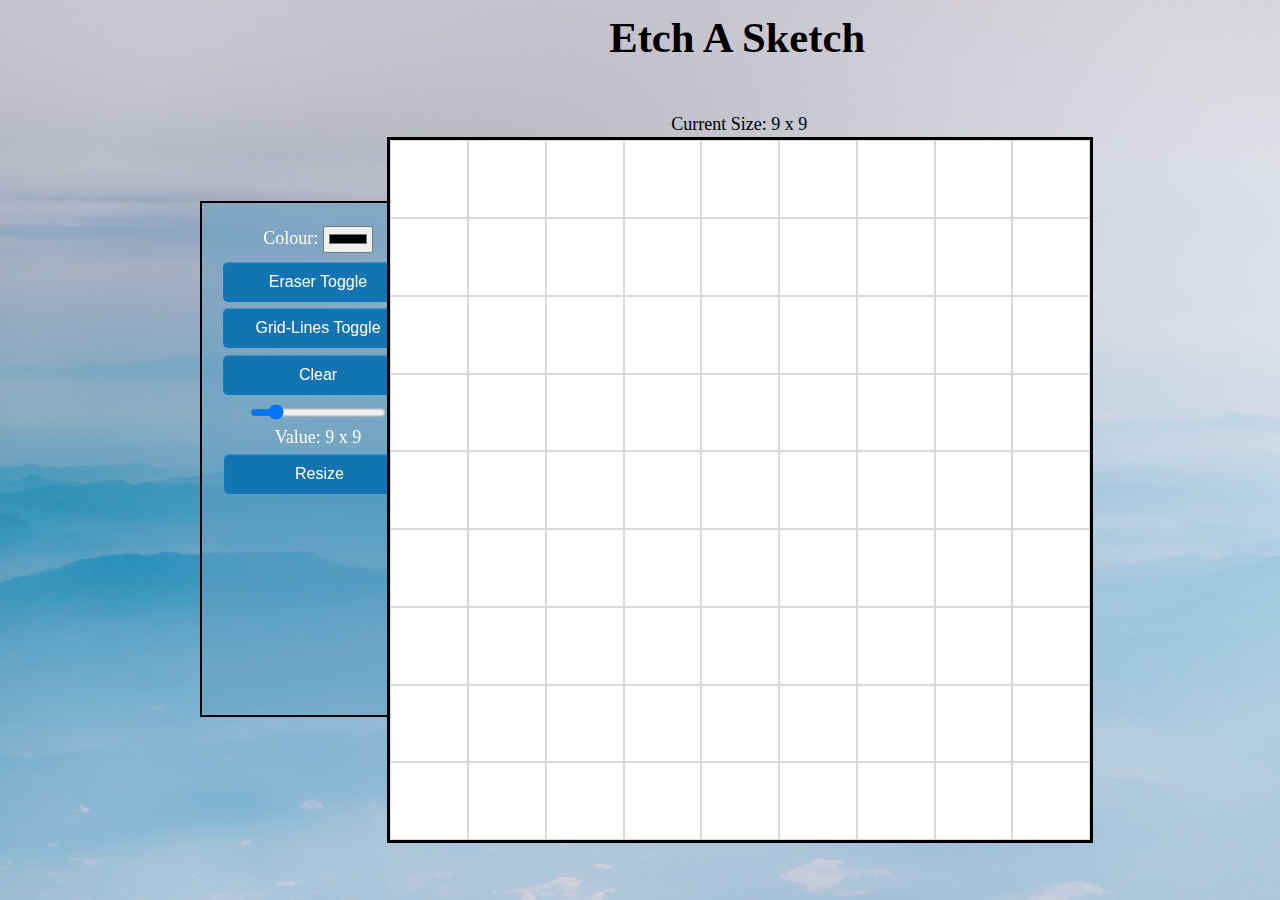
<file: index.html>
<!DOCTYPE html>
<html lang="en">
  <head>
    <link rel="stylesheet" href="stylesheet.css" />
    <meta charset="UTF-8" />
    <title>Etch-A-Sketch</title>
  </head>
  <body draggable="false">
    <h1>Etch A Sketch</h1>
    <label id="current-canvas-size" for="canvas-size"
      >Current Size: 9 x 9</label
    >
    <div draggable="false" class="control-panel">
      <div class="color-selector">
        <p class="control-text">
          Colour:
          <input type="color" id="colour-picker" name="head" value="#000000" />
        </p>
      </div>
      <div>
        <button id="eraser-button" class="control-button">Eraser Toggle</button>
      </div>
      <div>
        <button id="grid-line-button" class="control-button" value="true">
          Grid-Lines Toggle
        </button>
      </div>
      <div><button id="clear-canvas" class="control-button">Clear</button></div>
      <div>
        <input
          type="range"
          id="canvas-size"
          name="canvas-size"
          min="1"
          value="9"
          max="64"
        />
        <p id="resize-value" class="control-text">Value: 9</p>
        <div>
          <button id="resize-canvas" class="control-button">Resize</button>
        </div>
      </div>
      <!-- <div>
        <button class="control-button">Export Image</button>
      </div> -->
    </div>

    <div draggable="false" class="project-grid-position">
      <section draggable="false" id="div-grid" class="basic-grid"></section>
    </div>
  </body>
  <script src="etch.js"></script>
</html>
</file>
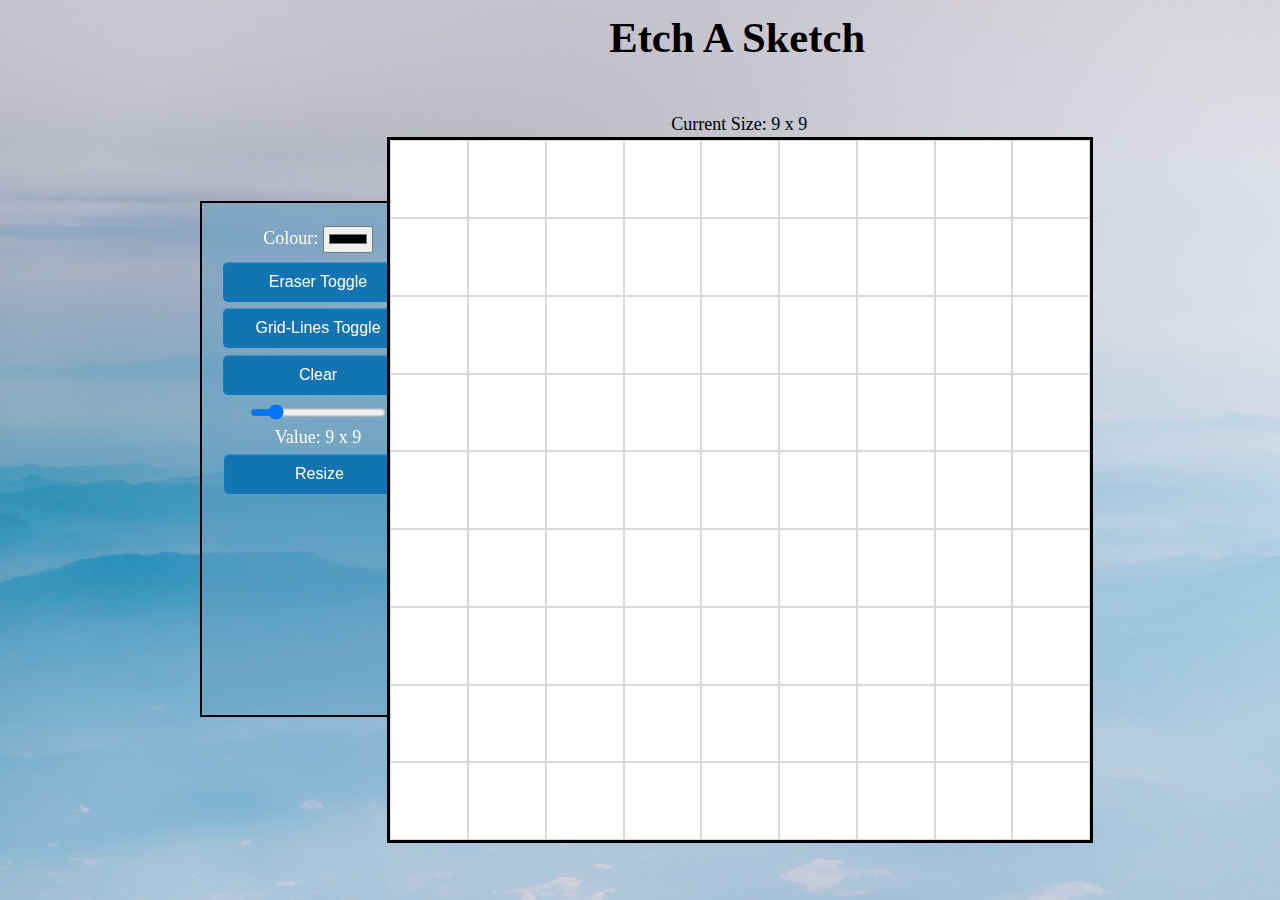
<file: sketch.html>
<!DOCTYPE html>
<html lang="en">
  <head>
    <link rel="stylesheet" href="stylesheet.css" />
    <meta charset="UTF-8" />
    <title>My First Webpage</title>
  </head>
  <body draggable="false">
    <h1>Etch A Sketch</h1>
    <label id="current-canvas-size" for="canvas-size"
      >Current Size: 9 x 9</label
    >
    <div draggable="false" class="control-panel">
      <div class="color-selector">
        <p class="control-text">
          Colour:
          <input type="color" id="colour-picker" name="head" value="#000000" />
        </p>
      </div>
      <div>
        <button id="eraser-button" class="control-button">Eraser Toggle</button>
      </div>
      <div>
        <button id="grid-line-button" class="control-button" value="true">
          Grid-Lines Toggle
        </button>
      </div>
      <div><button id="clear-canvas" class="control-button">Clear</button></div>
      <div>
        <input
          type="range"
          id="canvas-size"
          name="canvas-size"
          min="1"
          value="9"
          max="64"
        />
        <p id="resize-value" class="control-text">Value: 9</p>
        <div>
          <button id="resize-canvas" class="control-button">Resize</button>
        </div>
      </div>
      <!-- <div>
        <button class="control-button">Export Image</button>
      </div> -->
    </div>

    <div draggable="false" class="project-grid-position">
      <section draggable="false" id="div-grid" class="basic-grid"></section>
    </div>
  </body>
  <script src="etch.js"></script>
</html>
</file>
<file: stylesheet.css>
body{
  background-image: url('background.jpg');
  background-repeat: no-repeat;
  background-attachment: fixed;
  background-size: cover;
}

.project-grid-position {
  position: relative;
  display: flex;
  margin-left: 30%;
  width: 700px;
  max-width: 700px;
  height: 700px;
  max-height: 700px;
  -webkit-user-drag: none;
  user-select: none;
  -moz-user-select: none;
  -webkit-user-select: none;
  -ms-user-select: none;
}



.control-panel {
  position: fixed;
  display: block;
  padding: 1rem;
  margin-top: 5%;
  margin-left: 15%;
  width: 200px;
  height: 30rem;
  justify-content: center;
  align-items: center;
  gap: 0.5rem;
  border: 2px black solid;
  background-color: rgba(99, 159, 194, 0.5)
}

.control-panel * {
  justify-content: center;
  align-items: center;
  margin: auto;
  text-align: center;
  vertical-align: middle;
  padding: 0.2rem;
}

.control-button {
  background-color: #1374B4;
  border-radius: 5px;
  border-style: none;
  box-shadow: rgba(245, 244, 247, .25) 0 1px 1px inset;
  color: #fff;
  cursor: pointer;
  font-family: sans-serif;
  font-size: 16px;
  font-weight: 500;
  height: 40px;
  outline: 0;
  text-align: center;
  transition: all .3s cubic-bezier(.05, .03, .35, 1);
  user-select: none;
  -webkit-user-select: none;
  touch-action: manipulation;
  width: 190px;
}

.control-button:hover {
  opacity: .7;
}

@media screen and (max-width: 1000px) {
  .control-button {
    font-size: 14px;
    height: 55px;
    line-height: 55px;
    width: 150px;
  }
}


.controls {
  color: antiquewhite;
}

.basic-grid {
  position: absolute;
  display: grid;
  width: 100%;
  max-width: 100%;
  height: 100%;
  max-height: 100%;
  border: 3px solid black;
  grid-template-columns: repeat(var(--columnnumber), 1fr);
  grid-template-rows: repeat(var(--rownumber), 1fr);
  -webkit-user-drag: none;
  user-select: none;
  -moz-user-select: none;
  -webkit-user-select: none;
  -ms-user-select: none;
}

.grid-div {
  display: block;
  border: 0.1mm rgba(105, 105, 105, 0.25);
  border-style: solid;
  background-color: white;
  -webkit-user-drag: none;
  user-select: none;
  -moz-user-select: none;
  -webkit-user-select: none;
  -ms-user-select: none;
}

.grid-div:hover {
  border: 1px solid black;
  transition: all 0.5s;
  -webkit-user-drag: none;
  user-select: none;
  -moz-user-select: none;
  -webkit-user-select: none;
  -ms-user-select: none;
}

.control-text{
  color: white;
  font-size: large;
}

#current-canvas-size {
  display: flex;
  position: relative;
  font-size: large;
  padding: 2px;
  margin-top: 4%;
  margin-left: 30%;
  width: 700px;
  text-align: center;
  justify-content: center;
}

h1{
  position: relative;
  display: flex;
  width: 700px;
  font-size: 32pt;
  margin-top: 1%;
  margin-left: 30%;
  text-align: center;
  justify-content: center;
  font-family: Georgia, 'Times New Roman', Times, serif;
}
</file>
